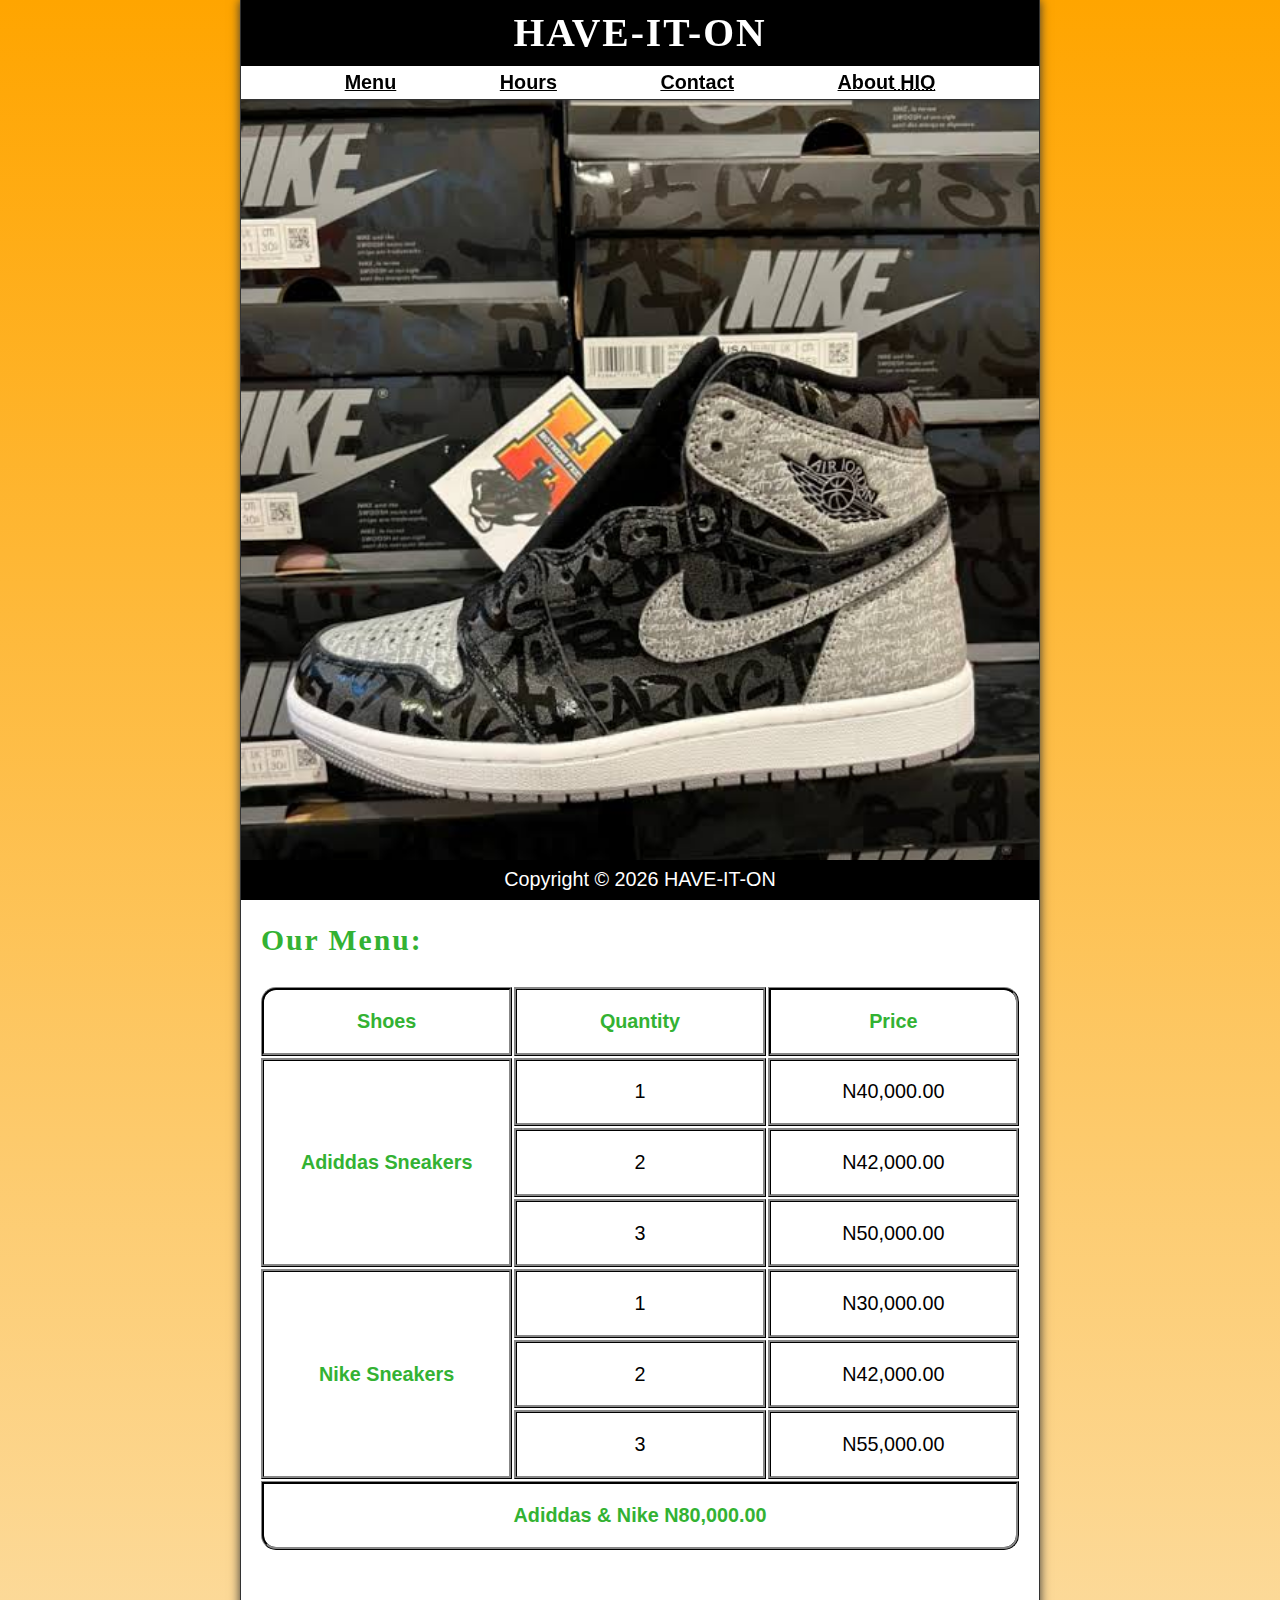
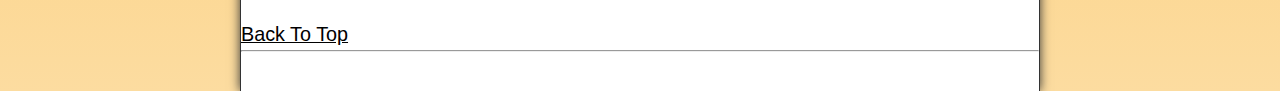
<file: index.html>
<!DOCTYPE html>
<html lang="en">
<head>
    <meta charset="UTF-8">
    <meta http-equiv="X-UA-Compatible" content="IE=edge">
    <meta name="description" content="The Official Website for HAVE-IT-ON">
    <meta name="keywords" content="HTML, CSS, JAVASCRIPT">
    <meta name="author" content="Frank Oziee">
    <meta name="viewport" content="width=device-width, initial-scale=1.0">
    <title>HAVE-IT-ON</title>
    <link rel="stylesheet" href="css/style.css">
    <link rel="icon" type="image/x-icon" href="images for my 1st project/IMG-20220823-WA0029.jpg">
    <script src="js/main.js" defer></script>
</head>


<body>
    <header class="header">
    <h1 class="header__h1">HAVE-IT-ON</h1>
    <nav class="header__nav">
        <ul class="header__ul">
            <li>
                <a href="#menu">Menu</a>
            </li>
            <li>
                <a href="hours.html">Hours</a>
            </li>
            <li>
                <a href="contact.html">Contact</a>
            </li>
            <li>
                <a href="about.html">About<abbr title="HAVE-IT-ON Cloting Store"> HIO</abbr></a>
            </li>
        </ul>
    </nav>
</header>

<section class="hero">
    <h2 class="hero__h2"> You are Welcome! </h2>
    <figure>
        <img src="images for my 1st project/IMG-20220823-WA0039.jpg" alt="Shoe 1" 
        title="we love shoes!" width="1000" height="667">
        <figcaption class="offscreen">
            Designers Shoe 1
        </figcaption>
    </figure>
</section>
<hr>

<main class="main">
    <article id="menu" class="main__article menu">
        <h2 class="menu__h2">Our Menu:</h2>
        <table class="menu__container">
            <caption class="offscreen">Our Wears</caption>
            <thead>
                <tr>
                    <th class="menu__header" scope="col">Shoes</th>
                    <th class="menu__header" scope="col">Quantity</th>
                    <th class="menu__header" scope="col">Price</th>
                </tr>
            </thead>
            <tbody>
                    <tr>
                        <th class="menu__item menu__ad"scope="row" rowspan="3"> Adiddas Sneakers</th>
                        <td class="menu__item"> 1</td>
                        <td class="menu__item">N40,000.00</td>
                    </tr>
                    <tr>
                        <td class="menu__item">2</td>
                        <td class="menu__item">N42,000.00</td>
                    </tr>
                    <tr>
                        <td class="menu__item">3</td>
                        <td class="menu__item">N50,000.00</td>
                    </tr>
                    <tr>
                        <th class="menu__item menu__ni" scope="row" rowspan="3">
                            Nike Sneakers
                        </th>
                        <td class="menu__item">1</td>
                        <td class="menu__item">N30,000.00</td>
                    </tr>
                    <tr>
                        <td class="menu__item">2</td>
                        <td class="menu__item">N42,000.00</td>
                    </tr>
                    <tr>
                        <td class="menu__item">3</td>
                        <td class="menu__item">N55,000.00</td>
                    </tr>
            </tbody>
            <tfoot>
                <tr>
                    <td class="menu__item menu__an" colspan="3">
                        Adiddas &amp; Nike N80,000.00
                    </td>
                </tr>
            </tfoot>
        </table>
        <br>
    </article>
</main>

<p>
    <a href="#">Back To Top</a>
</p>
<hr>
<footer class="footer">
    <p>
        <span class="nowrap">Copyright &copy; <time id="year"></time></span> 
        <span class="nowrap">HAVE-IT-ON</span>
    </p>
</footer>

</body>
</html>
</file>
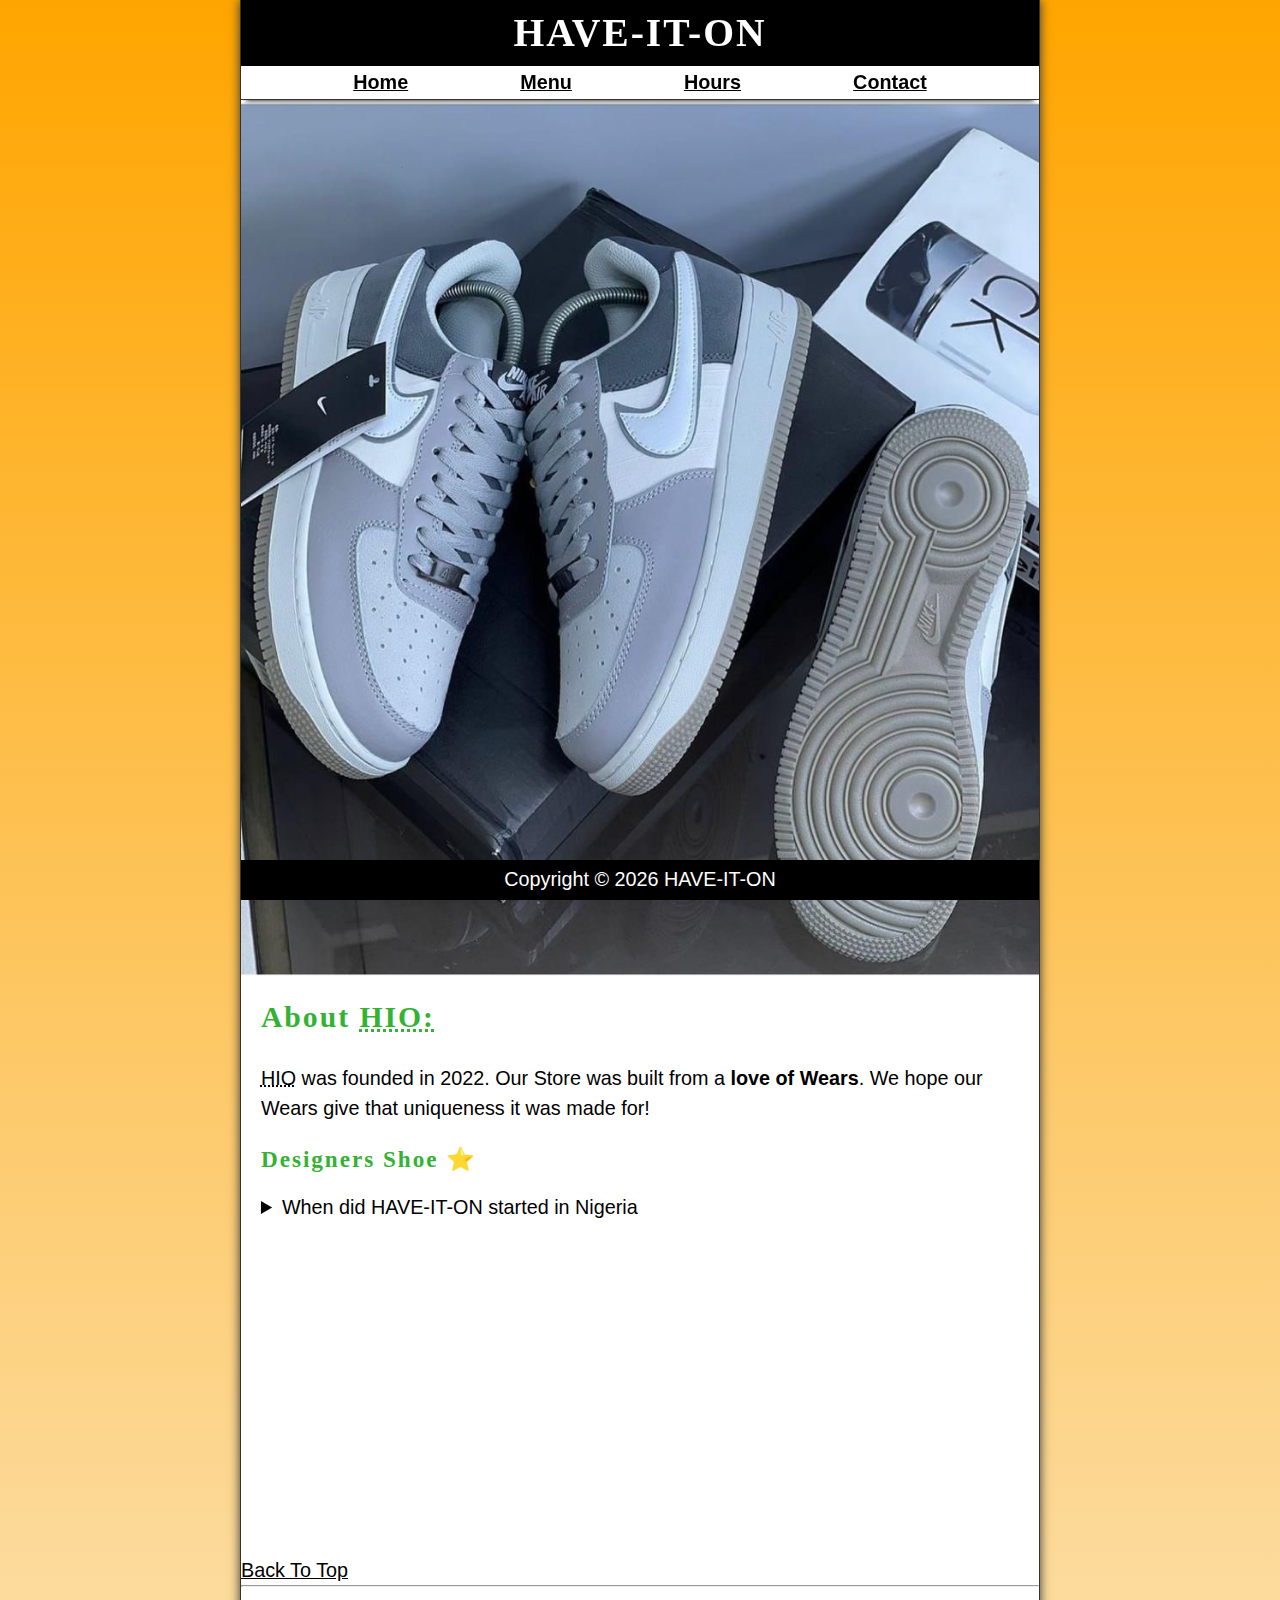
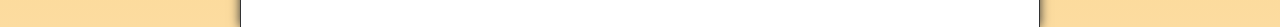
<file: about.html>
<!DOCTYPE html>
<html lang="en">
<head>
    <meta charset="UTF-8">
    <meta http-equiv="X-UA-Compatible" content="IE=edge">
    <meta name="description" content="About HAVE-IT-ON">
    <meta name="keywords" content="HTML, CSS, JAVASCRIPT">
    <meta name="author" content="Frank Oziee">
    <meta name="viewport" content="width=device-width, initial-scale=1.0">
    <title> About HAVE-IT-ON </title>
    <link rel="stylesheet" href="css/style.css">
    <link rel="icon" type="image/x-icon" href="images for my 1st project/IMG-20220823-WA0029.jpg">
    <script src="js/main.js" defer></script>

</head>
<body>
    <header class="header">
        <h1 class="header__h1">HAVE-IT-ON</h1>
        <nav class="header__nav">
            <ul class="header__ul">
                <li>
                    <a href="/">Home</abbr></a>
                </li>
                <li>
                    <a href="/#menu">Menu</a>
                </li>
                <li>
                    <a href="hours.html">Hours</a>
                </li>
                <li>
                    <a href="contact.html">Contact</a>
                </li>
                
            </ul>
        </nav>
    </header>
    
    <section class="hero">
        <figure>
            <img src="images for my 1st project/IMG-20220823-WA0048.jpg" alt="Shoe 2" 
            title="we love shoes!" width="1000" height="667">
            <figcaption class="offscreen">
                Designers Shoe 2
            </figcaption>
        </figure>
    </section>
   
   <main class="main">
    <article id="about" class="main__article about">
        <h2>About <abbr title="HAVE-IT-ON Cloting Store"> HIO:</abbr></a></h2>
        <p>
            <abbr title="HAVE-IT-ON">HIO</abbr> was founded in <time datetime="2022">2022</time>.
            Our Store was built from a <strong>love of Wears</strong>. We hope our Wears give that
            uniqueness it was made for!
        </p>

        <aside class="about__trivia">
            <h3>Designers Shoe ⭐</h3>
            <details>
                <summary>When did HAVE-IT-ON started in Nigeria</summary>
                <p class="about__trivia-answer">
                    Ezenwaenyi Frankline Ozioma aslo know as Frank-Oziee is the 
                    founder and CEO of HAVE-IT-ON founded on <time datetime="2022">2022</time>. (source:
                     <cite><a href="www.haveiton.com" target="_blank">HAVE-IT-ON website</a></cite>)
                </p>
            </details>
        </aside>
    </article>
</main>
   <br>
        <p>
            <a href="#">Back To Top</a>
        </p>
   
        
<hr>
<footer class="footer">
    <p>
        <span class="nowrap">Copyright &copy; <time id="year"></time></span> 
        <span class="nowrap">HAVE-IT-ON</span>
    </p>
</footer>

    
</body>
</html>
</file>
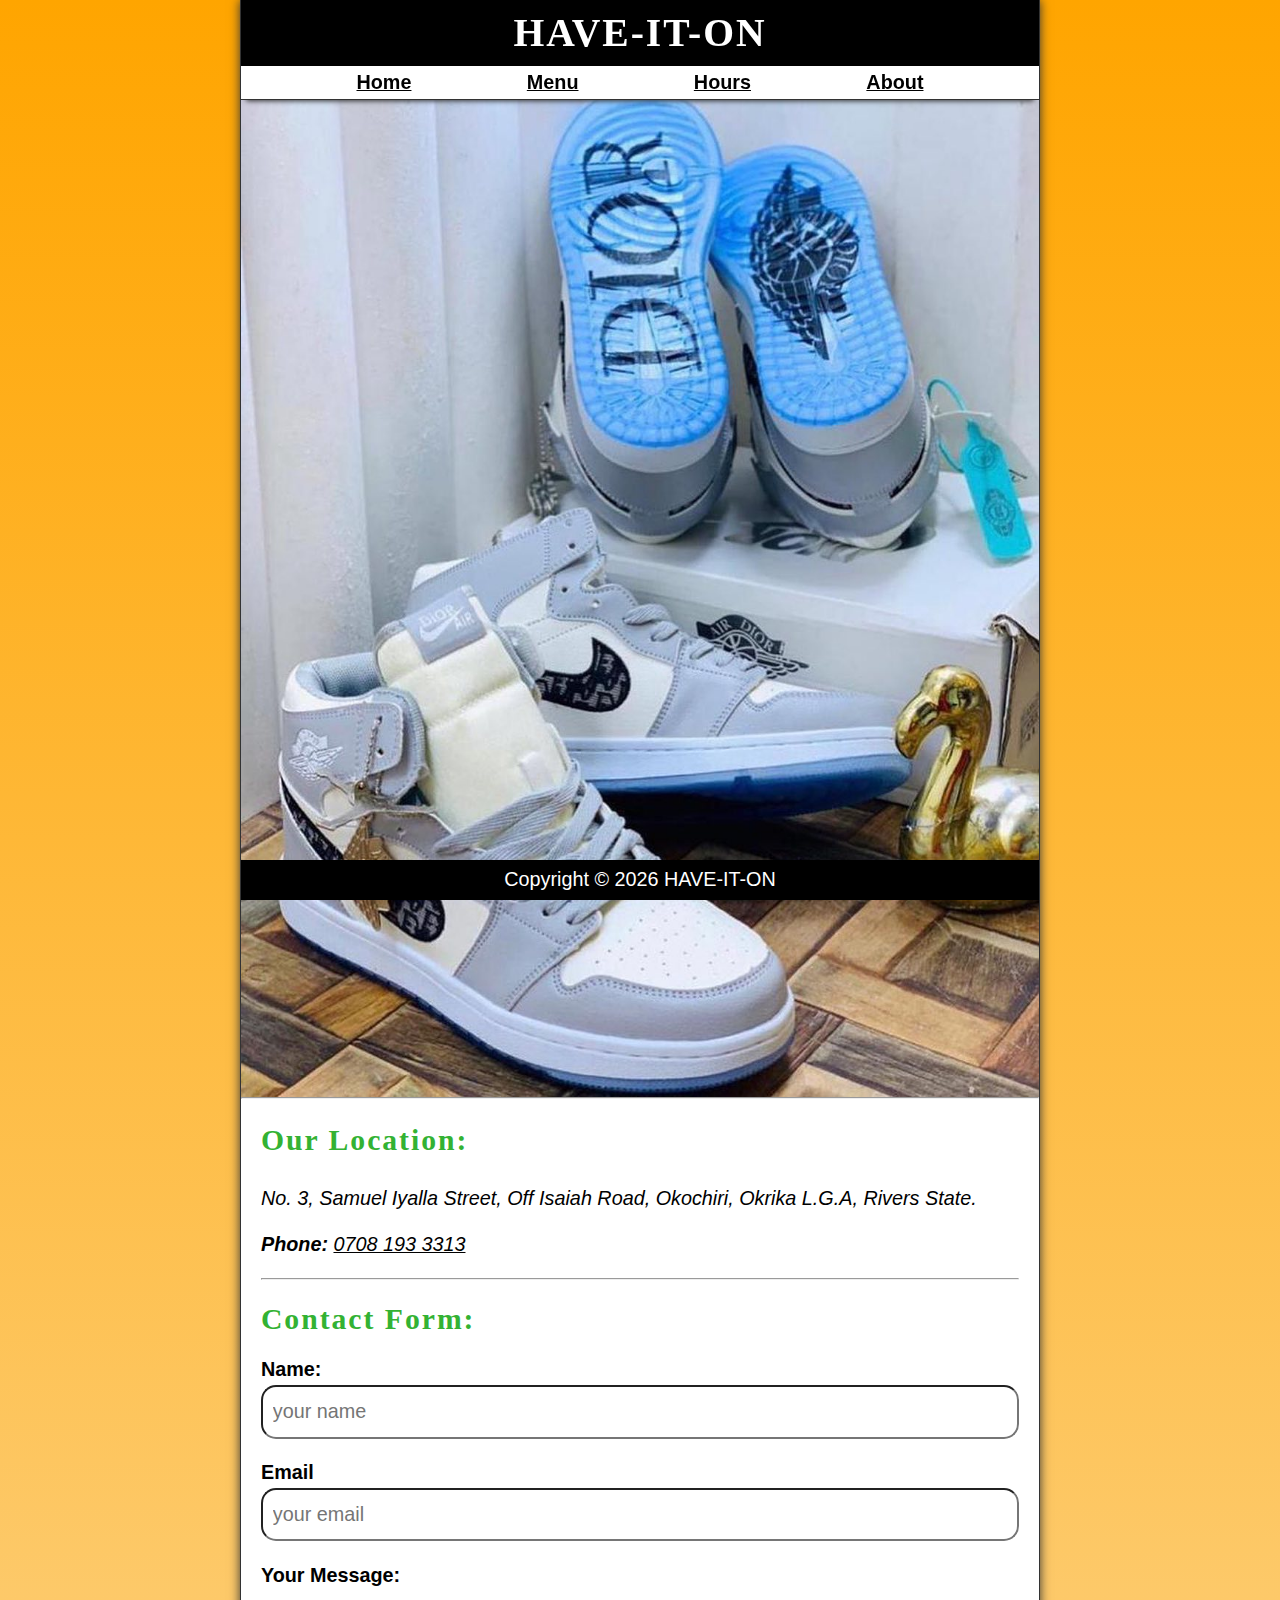
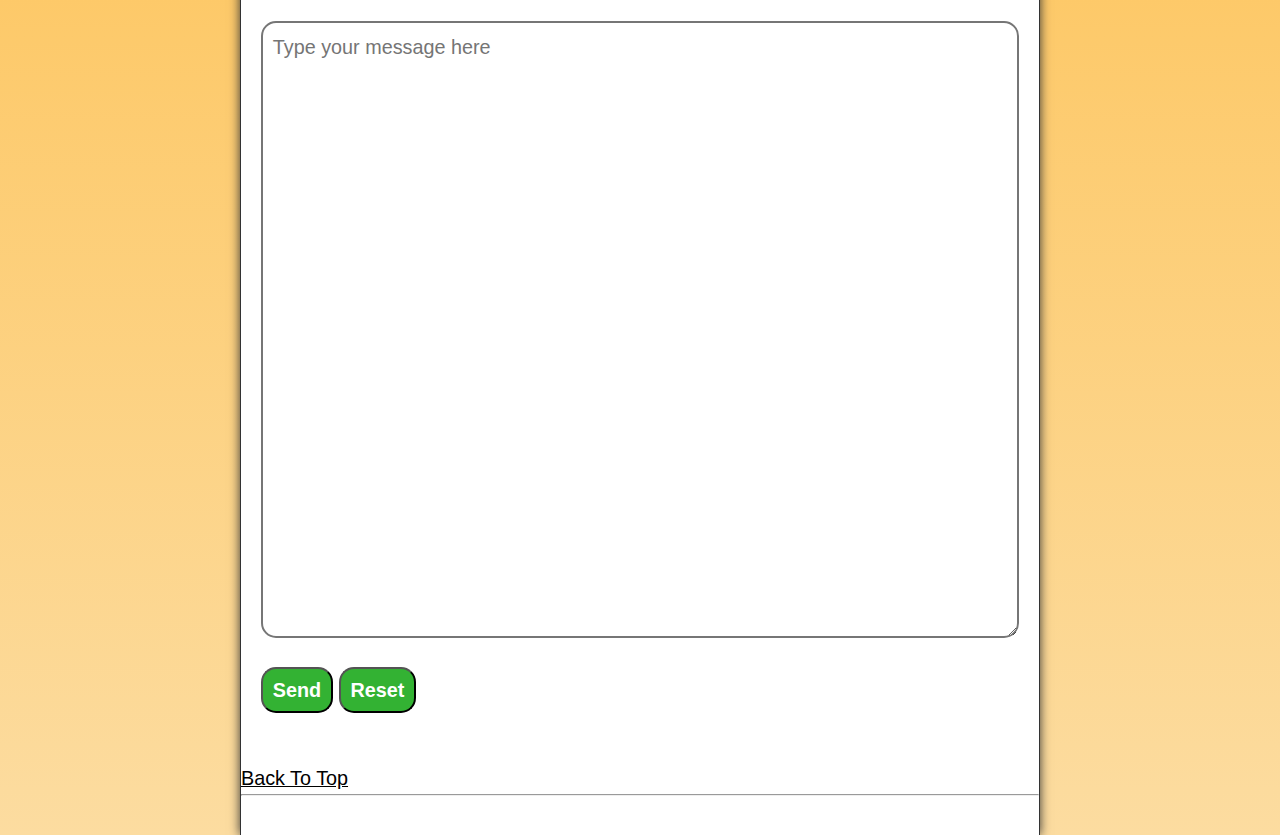
<file: contact.html>
<!DOCTYPE html>
<html lang="en">
<head>
    <meta charset="UTF-8">
    <meta http-equiv="X-UA-Compatible" content="IE=edge">
    <meta name="description" content="HAVE-IT-ON Contacts">
    <meta name="keywords" content="HTML, CSS, JAVASCRIPT">
    <meta name="author" content="Frank Oziee">
    <meta name="viewport" content="width=device-width, initial-scale=1.0">
    <title>Contact HAVE-IT-ON</title>
    <link rel="stylesheet" href="css/style.css">
    <link rel="icon" type="image/x-icon" href="images for my 1st project/IMG-20220823-WA0029.jpg">
    <script src="js/main.js" defer></script>

</head>


<body>
    <header class="header">
    <h1 class="header__h1">HAVE-IT-ON</h1>
    <nav class="header__nav">
        <ul class="header__ul">  
            <li>
                <a href="/">Home</a>
            </li>
            <li>
                <a href="/#menu">Menu</a>
            </li> 
            <li>
                <a href="hours.html">Hours</a>
            </li>
            <li>
                <a href="about.html">About</a>
            </li> 
        </ul>
    </nav>
</header>

<article class="hero">
    <h2 class="hero__h2"> You are Welcome! </h2>
    <figure>
        <img src="images for my 1st project/IMG-20220823-WA0029.jpg" alt="Shoe 4" 
        title="we love shoes!" width="1000" height="667">
        <figcaption class="offscreen">
            Designers Shoe 4
        </figcaption>
    </figure>
</article>
<hr>

<main class="main">
<article class="main__article">
        <h2>Our Location:</h2>
        <address>
            No. 3, Samuel Iyalla Street, Off Isaiah Road,
            Okochiri, Okrika L.G.A, Rivers State.
        <br><br>
       <strong> Phone: </strong><a href="tel: +2347081933313">0708 193 3313</a>
        </address>
</article>
<hr>
<article class="main__article contact">
    <h2 class="contact__h2">Contact Form:</h2>
    
    <form action="http://httpbin.org/get" method="get" class="contact__form">
        <fieldset class="contact__fieldset">
            <legend class="offscreen">Send Us A Message</legend>
            <p class="contact__p">
                <label class="contact__label" for="name">Name:</label>
                <input class="contact__input" type="text" name="name" id="name"
                placeholder="your name" required>
            </p>
            <p class="contact__p">
                <label class="contact__label" for="email">Email</label>
                <input class="contact__input" type="email" name="email" id="email" 
                placeholder="your email" required>            
            </p>
            <p class="contact__p">
                <label class="contact__label" for="message">Your Message:</label>
                <br>
                <textarea class="contact__textarea" name="message" id="message" cols="50" rows="20"
                placeholder="Type your message here"></textarea>
            </p>
        </fieldset>
        <button class="contact__button" type="submit">Send</button>
        <button class="contact__button" type="reset">Reset</button>
    </form>
</article>
</main>
<br>
        <p>
            <a href="#">Back To Top</a>
        </p>
<hr>
<footer class="footer">
    <p>
        <span class="nowrap">Copyright &copy; <time id="year"></time></span> 
        <span class="nowrap">HAVE-IT-ON</span>
    </p>
</footer>
    
</body>
</html>
</file>
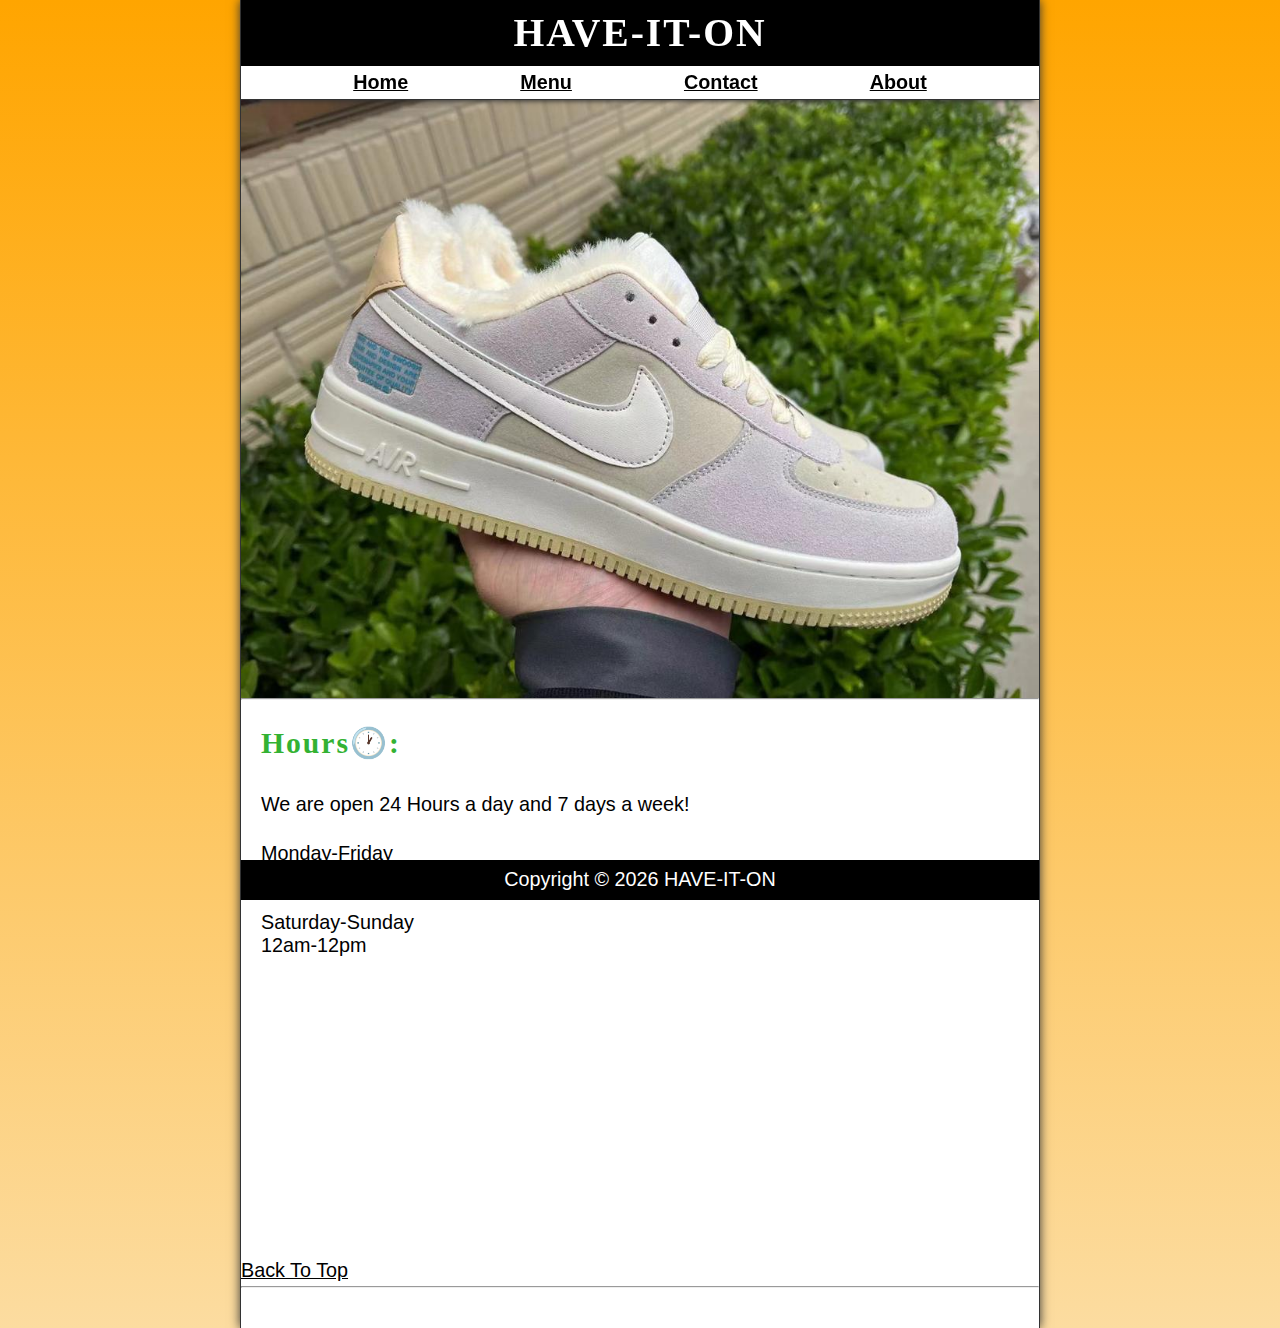
<file: hours.html>
<!DOCTYPE html>
<html lang="en">
<head>
    <meta charset="UTF-8">
    <meta http-equiv="X-UA-Compatible" content="IE=edge">
    <meta name="description" content="HAVE-IT-ON Working Hours">
    <meta name="keywords" content="HTML, CSS, JAVASCRIPT">
    <meta name="author" content="Frank Oziee">
    <meta name="viewport" content="width=device-width, initial-scale=1.0">
    <title>HAVE-IT-ON Hours</title>
    <link rel="stylesheet" href="css/style.css">
    <link rel="icon" type="image/x-icon" href="images for my 1st project/IMG-20220823-WA0029.jpg">
    <script src="js/main.js" defer></script>
</head>

<body>
    <header class="header">
    <h1 class="header__h1">HAVE-IT-ON</h1>
    <nav class="header__nav">
        <ul class="header__ul">    
            <li>
                <a href="/">Home</a>
            </li>
            <li>
                <a href="/#menu">Menu</a>
            </li> 
            <li>
                <a href="contact.html">Contact</a>
            </li>
            <li>
                <a href="about.html">About</a>
            </li>
         
          
        </ul>
    </nav>
</header>

<section class="hero">
    <h2 class="hero__h2"> You are Welcome! </h2>
    <figure>
        <img src="images for my 1st project/IMG-20220823-WA0046.jpg" alt="Shoe 3" 
        title="we love shoes!" width="1000" height="667">
        <figcaption class="offscreen">
            Designers Shoe 3
        </figcaption>
    </figure>
</section>
<hr>

<main class="main">
    <article class="main__article">
    <h2 class="menu__h2">Hours🕐:</h2>
    <p>
        We are open 24 Hours a day and 7 days a week!
    </p><br>
    <dl>
        <dt>Monday-Friday</dt>
        <dd>12am-12pm</dd> <br>
        <dt>Saturday-Sunday</dt>
        <dd>12am-12pm</dd>
    </dl>
</article>
</main>
<p>
    <a href="#">Back To Top</a>
</p>
<hr>
<footer class="footer">
    <p>
        <span class="nowrap">Copyright &copy; <time id="year"></time></span> 
        <span class="nowrap">HAVE-IT-ON</span>
    </p>
</footer>

</body>
</html>
</file>
<file: css/style.css>
/* || RESET */
*,
*::after,
*::before {
    margin: 0;
    padding: 0;
    box-sizing: border-box;
}

img {
    display: block;
    max-width: 100%;
    height: auto;   
}

input, 
button, 
textarea {
    font: inherit;
}

/*|| VARIABLES */

:root {
    /* FONT */
    --FF: "Arial", sans-serif;
    --FF-HEADINGS: 'Times new roman', Veranda;
    --FS: clamp(1rem, 2.2vh, 1.5rem); /*this allows the fonts to be responsive(increasing & decreasing with the page acordingly)*/

    /* COLORS */
    --BGCOLOR-FADE: rgb(252, 220, 160);
    --BGCOLOR: orange;
    --BGIMAGE: linear-gradient(to bottom, var(--BGCOLOR), var(--BGCOLOR-FADE));
    --BODY-BGCOLOR: #FFF;
    --BORDER-COLOR: #333;
    --BUTTON-COLOR: #fff;
    --FONT-COLOR: #000;
    --HEADER-BGCOLOR: #000;
    --HEADER-COLOR: #FFF;
    --HERO-BGCOLOR: rgba(51, 178, 51, 0.75);
    --HERO-COLOR: white;
    --HIGHLIGHT-COLOR: rgb(51, 178, 51);
    --LINK-ACTIVE: orange;
    --LINK-COLOR: #000;
    --LINK-HOVER: hsla(0, 0%, 0%, 0.6);
    --NAV-BGCOLOR: #FFF;


    /* BORDERS */
    --BORDERS: 1px solid var(--BORDER-COLOR);
    --CONTACT-BORDER-RADIUS: 15px;

    /* STANDARD PADDING */
    --PADDING-TB-TOPBOTTOM: 0.25em;
    --PADDING-SIDE: 2.5%;

    /* STANDARD MARGIN */
    --MARGIN: clamp(1em, 2.5vh, 1.5em) 0;
}

@media (prefers-color-scheme: dark) {
    :root {
        --BGCOLOR-FADE: gray;
        --BGCOLOR: #000;
        --BODY-BGCOLOR: #333;
        --BORDER-COLOR: whitesmoke;
        --BUTTON-COLOR: #000;
        --FONT-COLOR: whitesmoke;
        --HEADER-COLOR: whitesmoke;
        --HERO-COLOR: #333;
        --HIGHLIGHT-COLOR: whitesmoke;
        --LINK-ACTIVE: rgb(252, 200, 103); 
        --LINK-COLOR: whitesmoke;
        --LINK-HOVER: orange;
        --NAV-BGCOLOR: rgb(20,20, 20);
    }
}

/* || UTILITY CLASSES */
.offscreen {
    position: absolute;
    left: -10000px;
} /*used to keep elements off the screen but screen reader can still read or see them when reading the screen*/

.nowrap {
    white-space: nowrap;
}

.center {
    text-align: center;
}

/*|| GENERAL STYLES */

html {
    scroll-behavior: smooth;
    font-size: var(--FS);
    font-family: var(--FF);
    background-color: var(--BGCOLOR);
    background-image: var(--BGIMAGE);
}

body {
    background-color: var(--BODY-BGCOLOR);
    color: var(--FONT-COLOR);
    min-height: 100vh;
    max-width: 800px;
    min-width: 350px;
    margin: 0 auto;
    border-left: var(--BORDERS);
    border-right: var(--BORDERS);
    box-shadow: 0 0 10px var(--BORDER-COLOR);
}

h1, h2, h3 {
    font-family: var(--FF-HEADINGS);
    letter-spacing: 0.1rem;
}

h2, h3 {
    margin-bottom: 1em;
    color: var(--HIGHLIGHT-COLOR);
}

p {
    line-height: 1.5;
}

a:any-link {
    color: var(--LINK-COLOR);
}

a:hover, a:focus-visible {
    color: var(--LINK-HOVER);
}

a:active {
    color: var(--LINK-ACTIVE);
}

/* || HEADER */

.header {
    position: sticky;
    top: 0;
    z-index: 1;
}

.header__h1 {
    text-align: center;
    background-color: var(--HEADER-BGCOLOR);
    color: var(--HEADER-COLOR);
    padding: var(--PADDING-TB-TOPBOTTOM) var(--PADDING-SIDE);
}

.header__nav {
    background-color: var(--NAV-BGCOLOR);
    border-bottom: var(--BORDERS);
    font-weight: bold;
    box-shadow: 0 6px 5px -5px var(--BORDER-COLOR);
}

.header__ul {
    padding: var(--PADDING-TB-TOPBOTTOM) 
    var(--PADDING-SIDE);
    list-style-type: none;
    display: flex;
    justify-content: space-evenly;
    gap: 1rem;
}

/* || HERO */

.hero {
    position: relative;
}

.hero__h2 {
    background-color: var(--HERO-BGCOLOR);
    color: var(--HERO-COLOR);
    padding: 0.25em 0.5em;
    letter-spacing: 0.1rem;
    text-shadow: 2px 2px 5px var(--BORDER-COLOR);
    position: absolute;
    top: -100px;
    left: 20px;   
    animation: showWelcome 0.5s ease-in-out 1s forwards;
}

@keyframes showWelcome {
    0% {
        top: -20px;
        transform: skew(0deg, -5deg)
        scaleY(0);
    }

    80% {
        top: 30px;
        transform: skew(10deg, -5deg)
        scaleY(1.2);
    }

    100% {
        top: 20px;
        transform: skew(-10deg, -5deg)
        scaleY(1);
    }
}

/* || FOOTER */

.footer {
    position: sticky;
    bottom: 0;
    background-color: var(--HEADER-BGCOLOR);
    color: var(--HEADER-COLOR);
    padding: var(--PADDING-TB-TOPBOTTOM) var(--PADDING-SIDE);
    text-align: center;
}

/* || MAIN */

.main {
    padding: var(--PADDING-TB-TOPBOTTOM) 
    var(--PADDING-SIDE);
}

.main__article {
    scroll-margin-top: 6.5rem;
    margin: var(--MARGIN);
}

.main__article:first-child {
    margin-top: 1em;
}

.main__article:last-child {
    min-height: calc(100vh - 20rem);
}

/* || ABOUT */

.about__trivia {
    margin: var(--MARGIN);
}

.about__trivia-answer {
    margin-top: 1em;
}

/* || CONTACT */

.contact__h2 {
    margin: 0;
}

.contact__fieldset {
    border: none;
}

.contact__p {
    margin: 1em 0;
}

.contact__label {
    display: block;
    font-weight: bold;
}

.contact__input,
.contact__textarea {
    padding: 0.5em;
    border-radius: var(--CONTACT-BORDER-RADIUS);
    border-width: 2px;
    width: 100%;
}

.contact__button {
    padding: 0.5em;
    border-radius: var(--CONTACT-BORDER-RADIUS);
    background-color: var(--HIGHLIGHT-COLOR);
    color: var(--BUTTON-COLOR);
    font-weight: bold;
}

/* || MENU */

thead, 
tbody, 
tfoot, 
tr {
    display: contents;
}

.menu__container {
    display: grid;
    grid-template-columns: repeat(3, 1fr);
    grid-template-areas: "hd1 hd2 hd3"
                        "ad ad1 ad1p"
                        "ad ad2 ad2p"
                        "ad ad3 ad3p"
                        "ni ni1 ni1p" 
                        "ni ni2 ni2p"
                        "ni ni3 ni3p"
                        "an an an";
                    gap: 0.1em;
                    margin-bottom: 1em;
}

.menu__ad {
    grid-area: ad;
}

.menu__ni {
    grid-area: ni;
}

.menu__an {
    grid-area: an;  
}

.menu__ad, 
.menu__ni,
.menu__an,
.menu__header {
    color: var(--HIGHLIGHT-COLOR);
    font-weight: bold;
    height: 100%;
    display: grid;
    place-content: center;
}

.menu__header, 
.menu__item {
    width: 100%;
    padding: 1em;
    border: medium ridge var(--BORDER-COLOR);
}

.menu__item {
    display: grid;
    place-content: center; 
}

thead th:first-child {
    border-top-left-radius:var(--CONTACT-BORDER-RADIUS);
}

thead th:last-child {
    border-top-right-radius:var(--CONTACT-BORDER-RADIUS);
}

tfoot td {
    border-bottom-left-radius: var(--CONTACT-BORDER-RADIUS);
    border-bottom-right-radius: var(--CONTACT-BORDER-RADIUS);
}

@media screen and (min-width: 1400px) {
    .header__h1::before {
        content: '🌌 '
    }

    .header__h1::after {
        content: ' 🌌'
    }

    .menu__header,
    .menu__ad,
    .menu__ni,
    .menu__an {
        font-size: 119%;
    }
}
</file>
